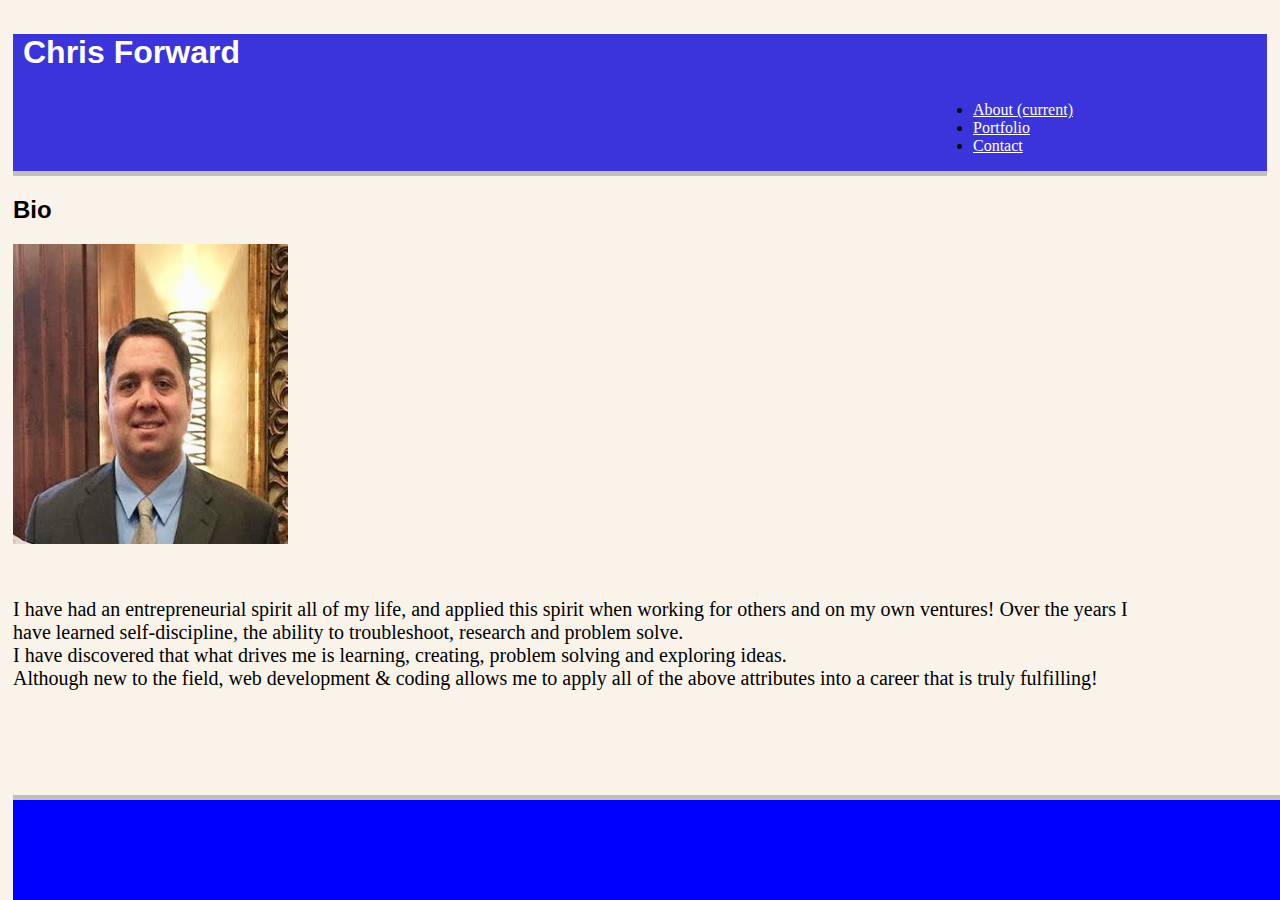
<file: index.html>
<!DOCTYPE html>
<html lang="en">
<head>
    <meta charset="UTF-8">
    <meta name="viewport" content="width=device-width, initial-scale=1.0">
    <meta http-equiv="X-UA-Compatible" content="ie=edge">
    <link rel="stylesheet" href="https://stackpath.bootstrapcdn.com/bootstrap/4.1.3/css/bootstrap.min.css" integrity="sha384-MCw98/SFnGE8fJT3GXwEOngsV7Zt27NXFoaoApmYm81iuXoPkFOJwJ8ERdknLPMO" crossorigin="anonymous">
    <link rel="stylesheet" type="text/css" href="css/style.css">
    
    <title>CHF Bio</title>
</head>
<body>
 
<div class="row"> 
    <div class="col-lg-12"> 
        <nav class="navbar navbar-expand-lg navbar-light">
            <h1>Chris Forward</h1>
                        
            <div class="navbar-nav ">
                <ul class="list-inline" >
                    <li class="list-inline-item"><a class="nav-item nav-link btn btn-primary" href="index.html" role="button" style="color: white;">About <span class="sr-only">(current)</span></a></li>
                    <li class="list-inline-item"><a class="nav-item nav-link btn btn-primary" href="portfolio.html" role="button" style="color: white;">Portfolio</a></li>
                    <li class="list-inline-item"><a class="nav-item nav-link btn btn-primary" href="contact.html" role="button" style="color: white;">Contact</a></li>
                </ul>
            </div>
        </nav>
    </div>
</div>

<div class="container-fluid">
    <div class="row">
        <div class="col-md-3">
            <h2>Bio</h2>
        </div>
    </div>

    <div class="row" class="float-left">
            <div class="col-md-3">
                <img src="images/chf.jpg" class="img-fluid" alt="Responsive image" height="300px" width="275px">
            </div>
                <div class="col-md-9">
                    <p>I have had an entrepreneurial spirit all of my life, and applied this spirit when working for others and on my own ventures!  Over the years I have learned self-discipline, the ability to troubleshoot, research and problem solve.    
                    <br>I have discovered that what drives me is learning, creating, problem solving and exploring ideas. 
                    <br>Although new to the field, web development & coding allows me to apply all of the above attributes into a career that is truly fulfilling! </p> 
                </div>
    </div>

</div>

    <nav class="new-footer">
        <span class="navbar-text"></span>
    </nav>

</body>
</html>
</file>
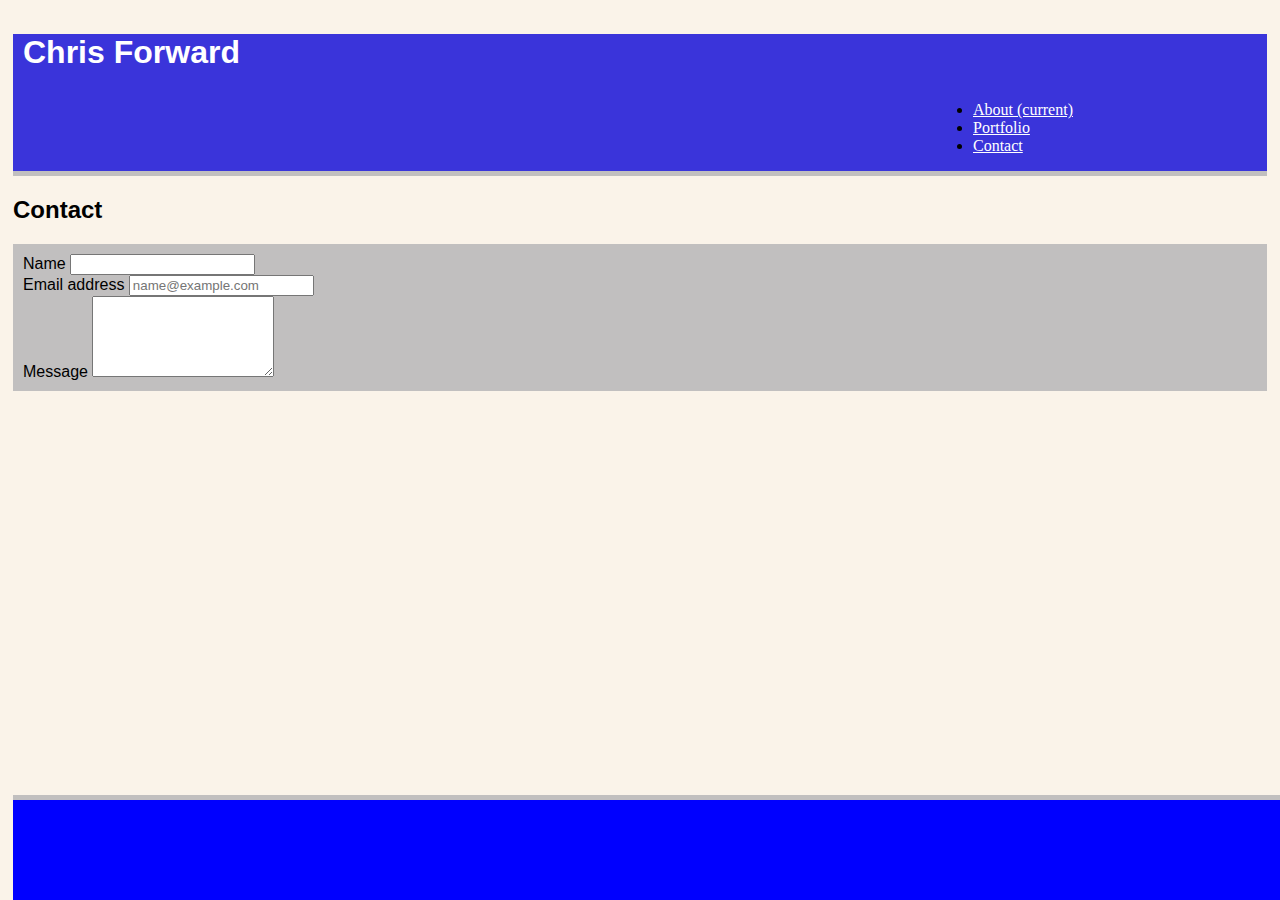
<file: contact.html>
<!DOCTYPE html>
<html lang="en">
<head>
    <meta charset="UTF-8">
    <meta name="viewport" content="width=device-width, initial-scale=1.0">
    <meta http-equiv="X-UA-Compatible" content="ie=edge">
    <link rel="stylesheet" href="https://stackpath.bootstrapcdn.com/bootstrap/4.1.3/css/bootstrap.min.css" integrity="sha384-MCw98/SFnGE8fJT3GXwEOngsV7Zt27NXFoaoApmYm81iuXoPkFOJwJ8ERdknLPMO" crossorigin="anonymous">
    <link rel="stylesheet" type="text/css" href="css/style.css">
    
    <title>CHF Bio</title>
</head>
<body>
 
<div class="row"> 
    <div class="col-lg-12"> 
        <nav class="navbar navbar-expand-lg navbar-light">
            <h1>Chris Forward</h1>
                        
            <div class="navbar-nav ">
                <ul class="list-inline" >
                    <li class="list-inline-item"><a class="nav-item nav-link btn btn-primary" href="index.html" role="button" style="color: white;">About <span class="sr-only">(current)</span></a></li>
                    <li class="list-inline-item"><a class="nav-item nav-link btn btn-primary" href="portfolio.html" role="button" style="color: white;">Portfolio</a></li>
                    <li class="list-inline-item"><a class="nav-item nav-link btn btn-primary" href="contact.html" role="button" style="color: white;">Contact</a></li>
                </ul>
            </div>
        </nav>
    </div>
</div>

<div class="container-fluid">
    <div class="row">
        <div class="col-md-3">
            <h2>Contact</h2>
        </div>
    </div>

    <div class="container-fluid">
        <div class="col-md-4"></div>
            <div class="col-md-4 offset-md-4">
                <form class="contact">
                    <div class="form-group">
                        <label for="exampleFormControlTextarea1">Name</label>
                        <input type="text" class="form-control" id="first-last-name"></textarea>
                    </div>
    
                    <div class="form-group">
                        <label for="exampleFormControlInput1">Email address</label>
                        <input type="email" class="form-control" id="exampleFormControlInput1" placeholder="name@example.com">
                    </div>
                            
                    <div class="form-group">
                        <label for="exampleFormControlTextarea1">Message</label>
                        <textarea class="form-control" id="exampleFormControlTextarea1"rows="5"></textarea>
                    </div>
                </form>
            </div>
    </div>
        <div class="col-md-4"></div>

</div>

    <nav class="new-footer">
        <span class="navbar-text"></span>
    </nav>

</body>
</html>
</file>
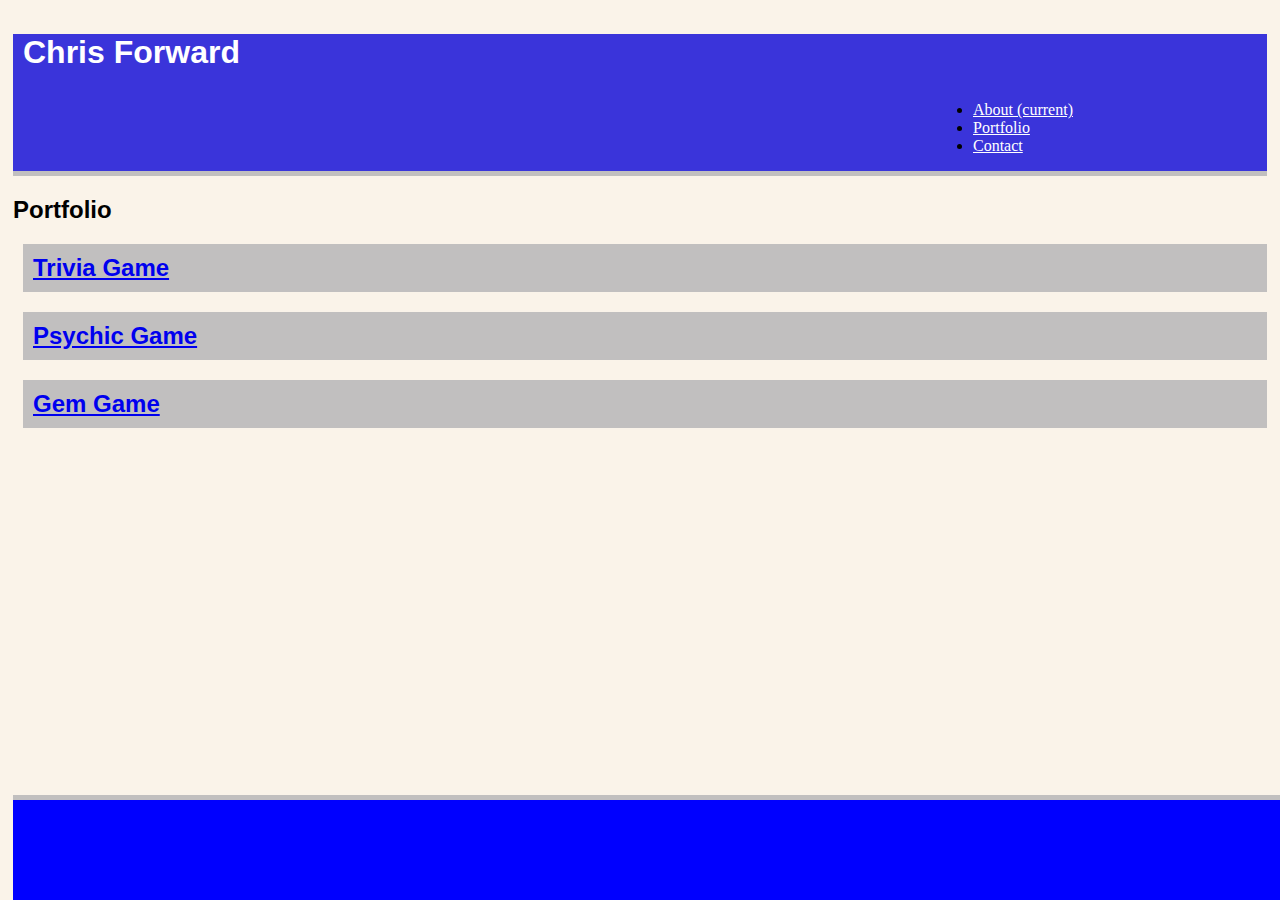
<file: portfolio.html>
<!DOCTYPE html>
<html lang="en">
<head>
    <meta charset="UTF-8">
    <meta name="viewport" content="width=device-width, initial-scale=1.0">
    <meta http-equiv="X-UA-Compatible" content="ie=edge">
    <link rel="stylesheet" href="https://stackpath.bootstrapcdn.com/bootstrap/4.1.3/css/bootstrap.min.css" integrity="sha384-MCw98/SFnGE8fJT3GXwEOngsV7Zt27NXFoaoApmYm81iuXoPkFOJwJ8ERdknLPMO" crossorigin="anonymous">
    <link rel="stylesheet" type="text/css" href="css/style.css">
    
    <title>CHF Bio</title>
</head>
<body>
 
<div class="row"> 
    <div class="col-lg-12"> 
        <nav class="navbar navbar-expand-lg navbar-light">
            <h1>Chris Forward</h1>
                        
            <div class="navbar-nav ">
                <ul class="list-inline" >
                    <li class="list-inline-item"><a class="nav-item nav-link btn btn-primary" href="index.html" role="button" style="color: white;">About <span class="sr-only">(current)</span></a></li>
                    <li class="list-inline-item"><a class="nav-item nav-link btn btn-primary" href="portfolio.html" role="button" style="color: white;">Portfolio</a></li>
                    <li class="list-inline-item"><a class="nav-item nav-link btn btn-primary" href="contact.html" role="button" style="color: white;">Contact</a></li>
                </ul>
            </div>
        </nav>
    </div>
</div>

<div class="container-fluid">
    <div class="row">
        <div class="col-md-3">
            <h2>Portfolio</h2>
        </div>
    </div>

    <div class="row">
            <div class="col-md-3">
                <a href="https://cforward5674.github.io/TriviaGame/">
                    <!-- <img src="images/lvcode.jpeg" class="img-fluid-port" alt="Responsive image" height="300px" width="275px"> -->
                    <h2 class="game">Trivia Game</h2>
                </a> 
            </div>
            <div class="col-md-3">
                <a href="https://cforward5674.github.io/Psychic-Game/">
                    <!-- <img src="images/teamtech.jpeg" class="img-fluid-port" alt="Responsive image" height="300px" width="275px"> -->
                    <h2 class="game">Psychic Game</h2>
                </a>
            </div>
            <div class="col-md-3">
                <a href="https://cforward5674.github.io/unit-4-game/">
                    <!-- <img src="images/guitar.jpeg" class="img-fluid-port" alt="Responsive image" height="300px" width="275px"> -->
                    <h2 class="game">Gem Game</h2>
                </a>
            </div>
    </div>

</div>

    <nav class="new-footer">
        <span class="navbar-text"></span>
    </nav>

</body>
</html>
</file>
<file: css/style.css>
body {
  background-color: rgb(250, 243, 233);
  padding: 5px;
  
}

.nav {
  
  
}
.navbar {
  padding: 0px;
  background-color: #3a34da;
  border-bottom: solid 5px rgb(193, 191, 191);
}

h1 {
  color: white;
  margin-left: 10px;
  font-family: Verdana, Geneva, Tahoma, sans-serif;
}

h2 {
  font-family: Verdana, Geneva, Tahoma, sans-serif;
}

.game {
  padding: 10px;
  margin-top: 5px;
  margin-left: 10px;
 background-color: rgb(193, 191, 191);
}

.game-fluid-port {
  margin-left: 200px;
  margin-top: 75px;
  padding: 10px;
}

ul {
  margin-left: 920px;  
  margin-top: 30px;
}

p {
  margin-top: 50px;
  font-size: 20px;
  margin-right: 120px;
}

.contact {
  background-color: rgb(193, 191, 191);
  padding: 10px;
  font-family: Verdana, Geneva, Tahoma, sans-serif;
  
}

.new-footer {
  border-top: solid 5px rgb(193, 191, 191);
  position: fixed;
  bottom: 0;
  height: 100px;
  width: 100%;
  background: blue;
  color: blue;
}



  
@media screen  {
    background-color: #333;
    max-width: 768px;
    margin: 0 auto;
  }
</file>
